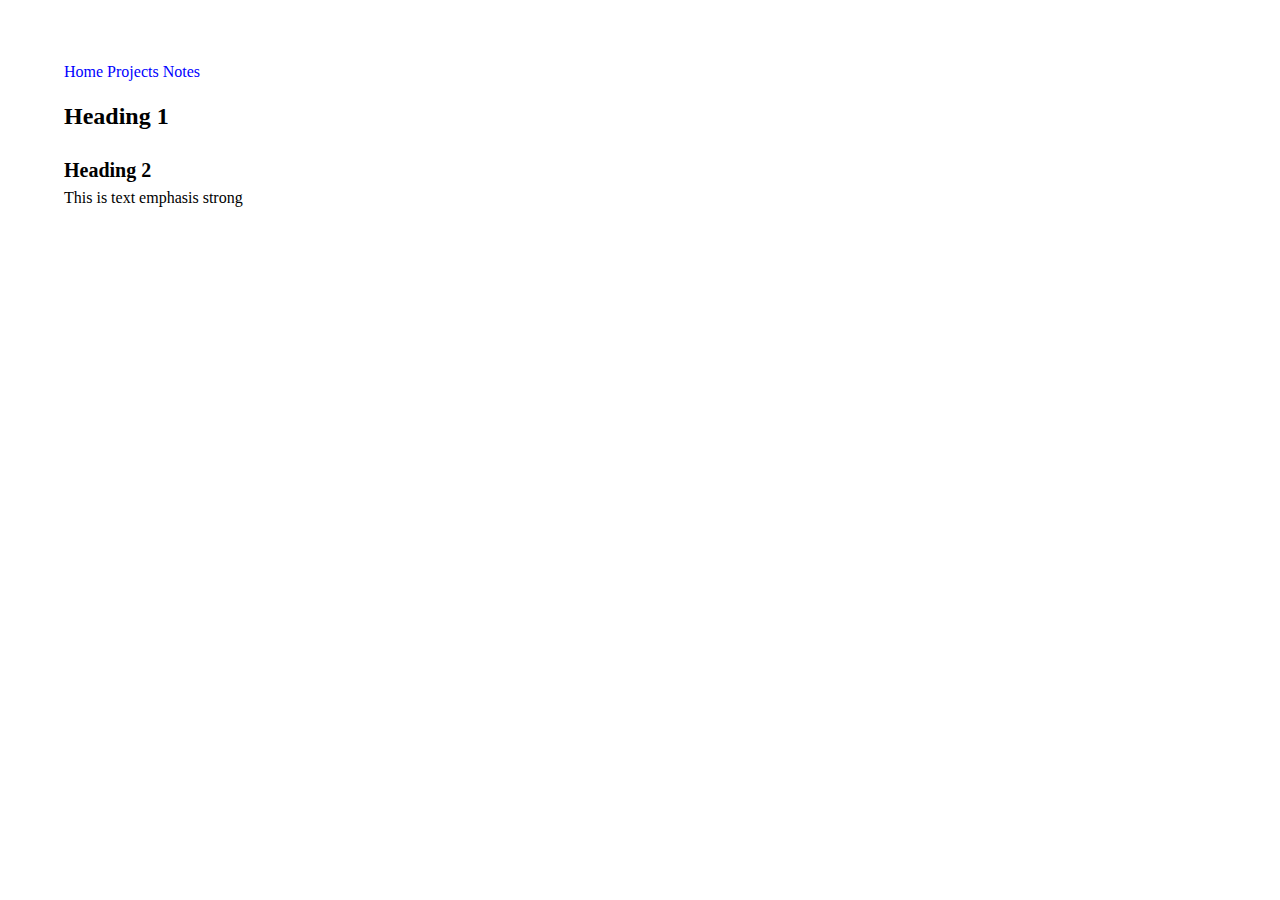
<file: out/index.html>
<html>
<head> 
  <meta charset="utf-8">
  <meta http-equiv="x-ua-compatible" content="ie=edge">
  <title>Index</title>
  <meta name="viewport" content="width=device-width, initial-scale=1">
  <link rel="stylesheet" href="./res/style.css">
</head>
<body>
</div>
<div class="contatiner">
  <div id="navbar">
    <ul class="nav">
      <li><a href="./index.html">Home</a></li>
      <li><a href="./projects.html">Projects</a></li>
      <li><a href="./notes/index.html">Notes</a></li>
    </ul>
  </div>
  <div id="content">
<h1>Heading 1</h1>
<h2>Heading 2</h2>
<p>This is text <em>emphasis</em> <strong>strong</strong></p>
  </div>
</div>
</body>
</html>
</file>
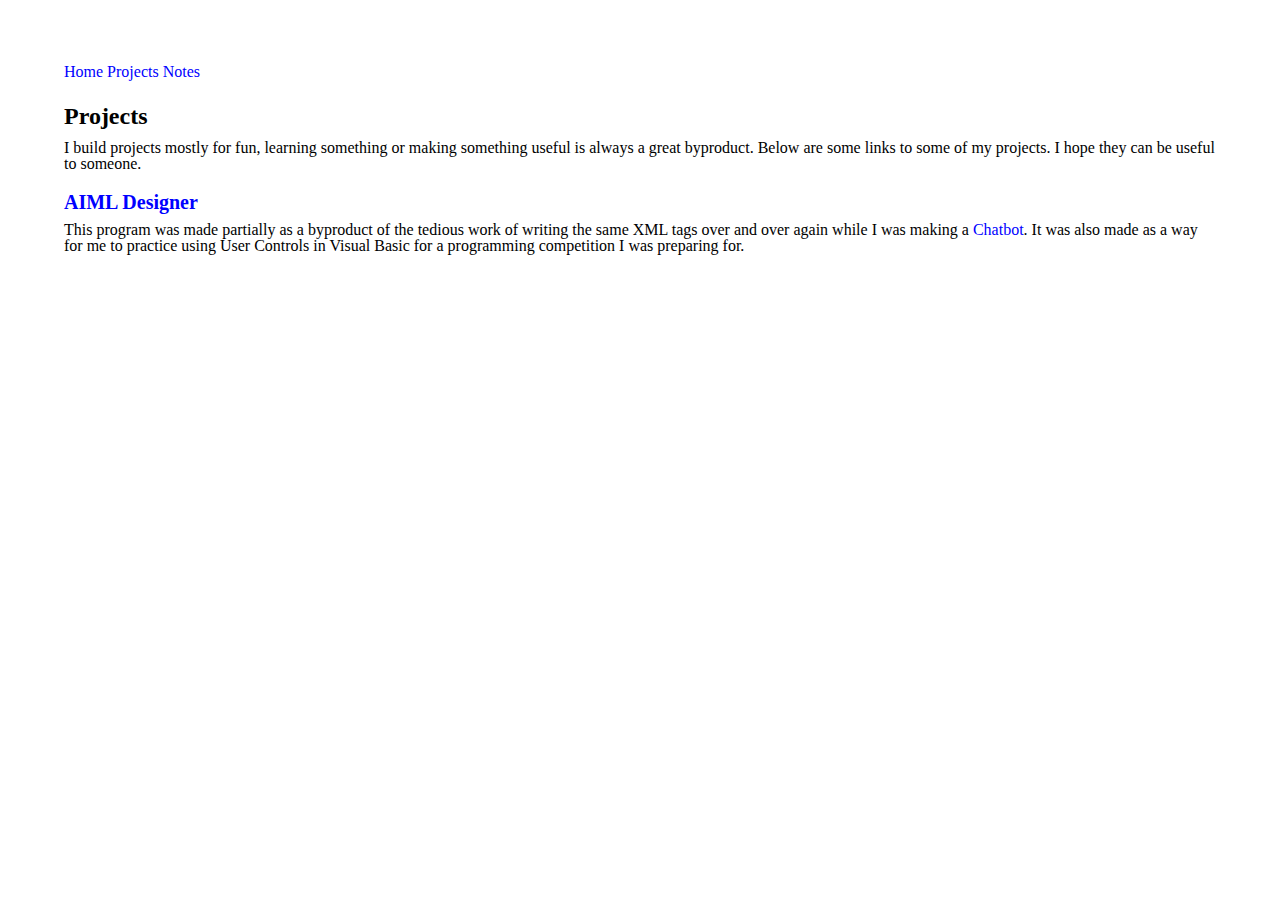
<file: out/projects.html>
<html>
<head> 
  <meta charset="utf-8">
  <meta http-equiv="x-ua-compatible" content="ie=edge">
  <title>Projects | Pytem Example</title>
  <meta name="viewport" content="width=device-width, initial-scale=1">
  <link rel="stylesheet" href="./res/style.css">
</head>
<body>
</div>
<div class="contatiner">
  <div id="navbar">
    <ul class="nav">
      <li><a href="./index.html">Home</a></li>
      <li><a href="./projects.html">Projects</a></li>
      <li><a href="./notes/index.html">Notes</a></li>
    </ul>
  </div>
  <h1>Projects</h1>
  <div id="content">
<p>I build projects mostly for fun, learning something or making something useful is always a great byproduct. Below are some links to some of my projects. I hope they can be useful to someone.</p>
<h2><a href="https://github.com/wastevensv/AIML-Designer">AIML Designer</a></h2>
<p>This program was made partially as a byproduct of the tedious work of writing the same XML tags over and over again while I was making a <a href="https://github.com/wastevensv/Chatbot">Chatbot</a>. It was also made as a way for me to practice using User Controls in Visual Basic for a programming competition I was preparing for.</p>
  </div>
</div>
</body>
</html>
</file>
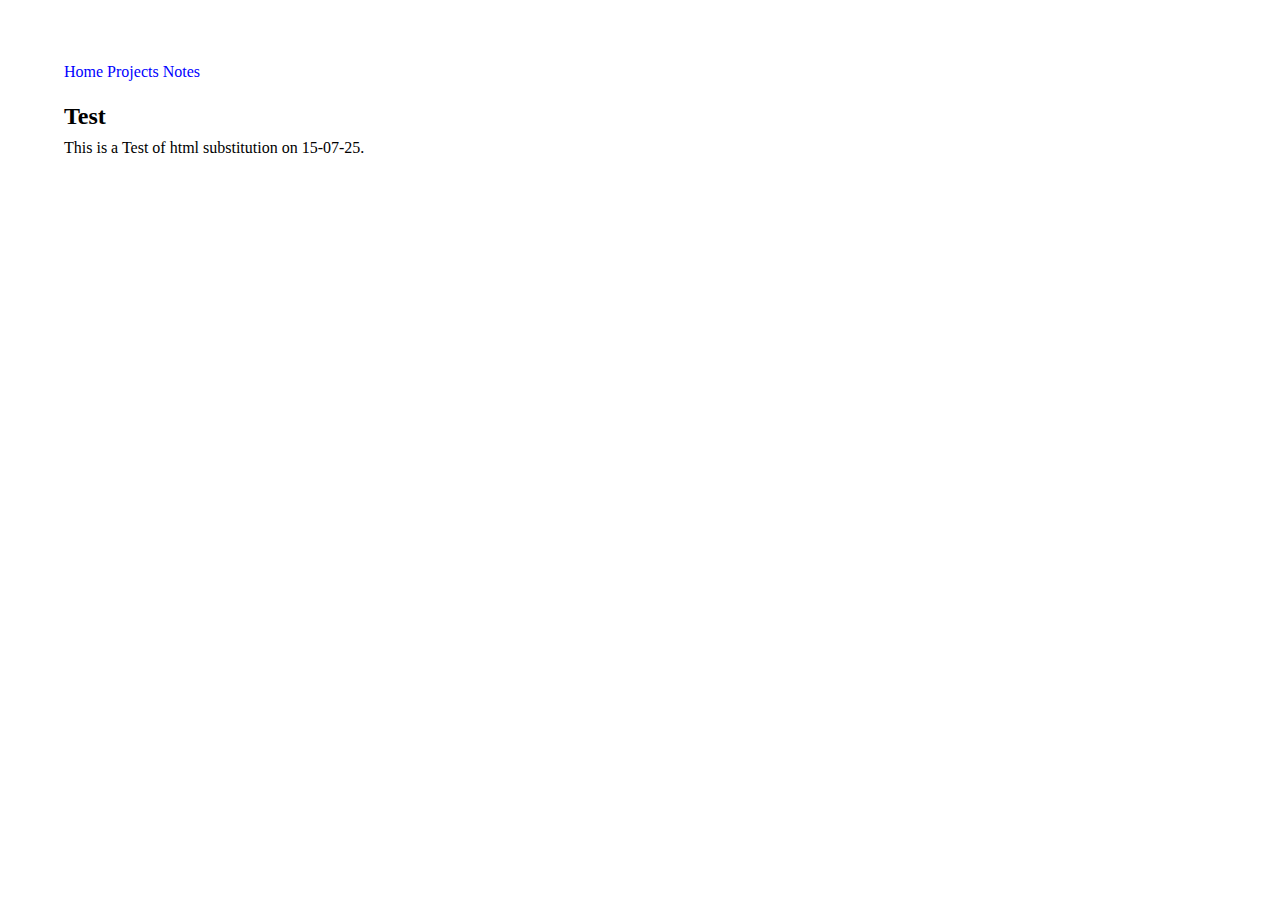
<file: out/test.html>
<html>
<head> 
  <meta charset="utf-8">
  <meta http-equiv="x-ua-compatible" content="ie=edge">
  <title>Test | Pytem Example</title>
  <meta name="viewport" content="width=device-width, initial-scale=1">
  <link rel="stylesheet" href="./res/style.css">
</head>
<body>
</div>
<div class="contatiner">
  <div id="navbar">
    <ul class="nav">
      <li><a href="./index.html">Home</a></li>
      <li><a href="./projects.html">Projects</a></li>
      <li><a href="./notes/index.html">Notes</a></li>
    </ul>
  </div>
  <h1>Test</h1>
  <div id="content">

<p>
    This is a Test of html substitution on 15-07-25.
</p>
  </div>
</div>
</body>
</html>
</file>
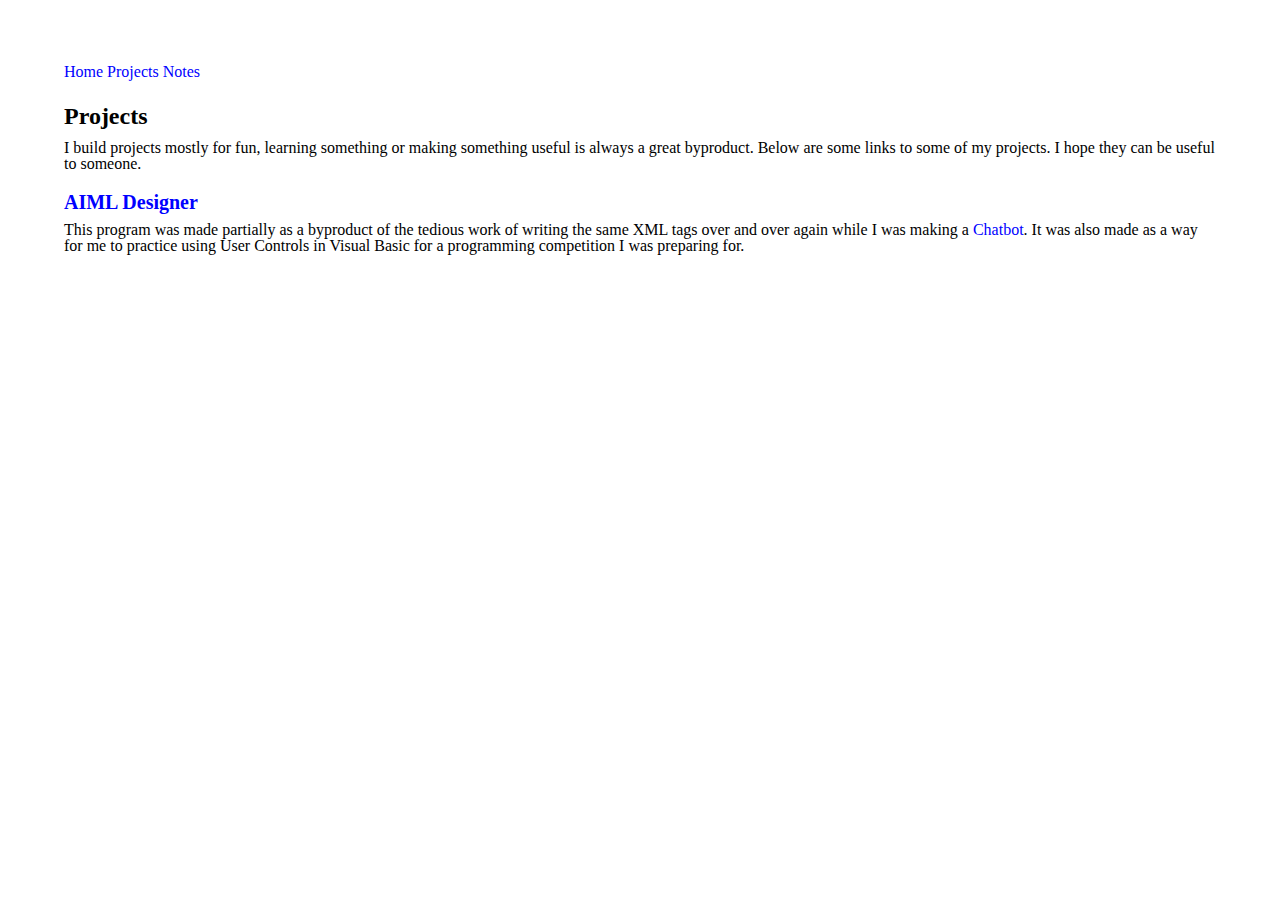
<file: site/projects.html>
<html>
<head> 
  <meta charset="utf-8">
  <meta http-equiv="x-ua-compatible" content="ie=edge">
  <title>Projects</title>
  <meta name="viewport" content="width=device-width, initial-scale=1">
  <link rel="stylesheet" href="./res/style.css">
</head>
<body>
</div>
<div class="contatiner">
  <div id="navbar">
    <ul class="nav">
      <li><a href="./index.html">Home</a></li>
      <li><a href="./projects.html">Projects</a></li>
      <li><a href="./notes/index.html">Notes</a></li>
    </ul>
  </div>
  <div id="content">
<h1>Projects</h1>
<p>I build projects mostly for fun, learning something or making something useful is always a great byproduct. Below are some links to some of my projects. I hope they can be useful to someone.</p>
<h2><a href="https://github.com/wastevensv/AIML-Designer">AIML Designer</a></h2>
<p>This program was made partially as a byproduct of the tedious work of writing the same XML tags over and over again while I was making a <a href="https://github.com/wastevensv/Chatbot">Chatbot</a>. It was also made as a way for me to practice using User Controls in Visual Basic for a programming competition I was preparing for.</p>
  </div>
</div>
</body>
</html>
</file>
<file: out/res/style.css>
/* http://meyerweb.com/eric/tools/css/reset/ 
 *    v2.0 | 20110126
 *       License: none (public domain)
 *       */

html, body, div, span, applet, object, iframe,
h1, h2, h3, h4, h5, h6, p, blockquote, pre,
a, abbr, acronym, address, big, cite, code,
del, dfn, em, img, ins, kbd, q, s, samp,
small, strike, strong, sub, sup, tt, var,
b, u, i, center,
dl, dt, dd, ol, ul, li,
fieldset, form, label, legend,
table, caption, tbody, tfoot, thead, tr, th, td,
article, aside, canvas, details, embed, 
figure, figcaption, footer, header, hgroup, 
menu, nav, output, ruby, section, summary,
time, mark, audio, video {
  margin: 0;
  padding: 0;
  border: 0;
  font-size: 100%;
  font: inherit;
  vertical-align: baseline;
}
/* HTML5 display-role reset for older browsers */
article, aside, details, figcaption, figure, 
footer, header, hgroup, menu, nav, section {
  display: block;
}
body {
  line-height: 1;
  padding: 5%
}
ol, ul {
  list-style: none;
}
blockquote, q {
  quotes: none;
}
blockquote:before, blockquote:after,
q:before, q:after {
  content: '';
  content: none;
}
table {
  border-collapse: collapse;
  border-spacing: 0;
}

/* End Style Reset */

h1 {
  padding:1em 0 0.5em 0;
  font-size:1.5em;
  font-weight:bold;
}
h2 {
  padding:1em 0 0.5em 0;
  font-size:1.25em;
  font-weight:bold;
}
h3 {
  padding:0.5em 0 0.5em 0;
  font-weight:bold;
}

a {
  text-decoration: none;
  color:blue;
}
ul.nav > li {
  display:inline;
}
</file>
<file: site/res/style.css>
/* http://meyerweb.com/eric/tools/css/reset/ 
 *    v2.0 | 20110126
 *       License: none (public domain)
 *       */

html, body, div, span, applet, object, iframe,
h1, h2, h3, h4, h5, h6, p, blockquote, pre,
a, abbr, acronym, address, big, cite, code,
del, dfn, em, img, ins, kbd, q, s, samp,
small, strike, strong, sub, sup, tt, var,
b, u, i, center,
dl, dt, dd, ol, ul, li,
fieldset, form, label, legend,
table, caption, tbody, tfoot, thead, tr, th, td,
article, aside, canvas, details, embed, 
figure, figcaption, footer, header, hgroup, 
menu, nav, output, ruby, section, summary,
time, mark, audio, video {
  margin: 0;
  padding: 0;
  border: 0;
  font-size: 100%;
  font: inherit;
  vertical-align: baseline;
}
/* HTML5 display-role reset for older browsers */
article, aside, details, figcaption, figure, 
footer, header, hgroup, menu, nav, section {
  display: block;
}
body {
  line-height: 1;
  padding: 5%
}
ol, ul {
  list-style: none;
}
blockquote, q {
  quotes: none;
}
blockquote:before, blockquote:after,
q:before, q:after {
  content: '';
  content: none;
}
table {
  border-collapse: collapse;
  border-spacing: 0;
}

/* End Style Reset */

h1 {
  padding:1em 0 0.5em 0;
  font-size:1.5em;
  font-weight:bold;
}
h2 {
  padding:1em 0 0.5em 0;
  font-size:1.25em;
  font-weight:bold;
}
h3 {
  padding:0.5em 0 0.5em 0;
  font-weight:bold;
}

a {
  text-decoration: none;
  color:blue;
}
ul.nav > li {
  display:inline;
}
</file>
